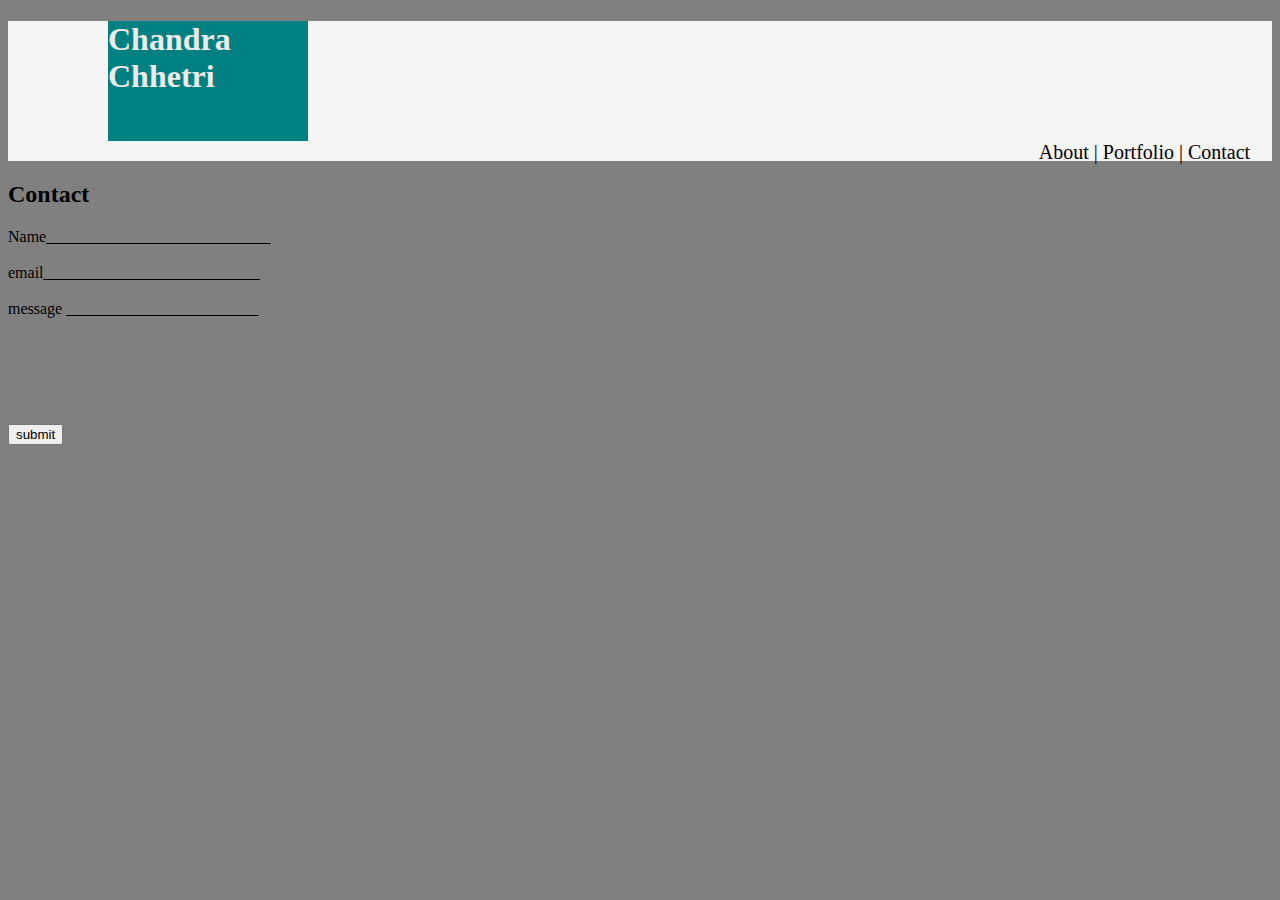
<file: Index.html>
<!DOCTYPE HTML>
<html>
    <head>
        <style>
            /* comment */
            header {
                background-color: whitesmoke;
                margin-top: 2px;
                height: 140px;
            }
             h1 {
                 Width: 200px;
                 height:120px;
                 background-color: teal;
                 text-align: bottom;
                 color: #ebebeb;
                 margin-left: 100px;
                 margin-bottom: 0px;
             }
             div {
                 font-size: 20px;
                 color: black;
                 float: right;
                 width: 255px;
                 height: 12px;
                 text-align: center;
             }
             button:hover {
                 background-color: red;
                 border: black solid;
                 font-size: 20px;
                 }
            body {
                background-color: gray;
             }
            content {
                background-color: whitesmoke;
                width: 40%
                
            }

            
        
        
        
        </style>
        <title>

        </title>
    </head>
        <body>
            <header>
                <h1>
                    Chandra Chhetri
                </h1>
                <div>
                    About | Portfolio | Contact
                </div>

            </header>
                <content>
                    <h2>
                        Contact
                    </h2>
                    <p>
                        Name____________________________
                        <br>
                        <br>
                        email___________________________
                        <br>
                        <br>
                        message ________________________
                
                        <br>
                        <br>
                        <br>
                        <br>
                        <br>
                        <br>

                    </p>
                        <button>
                            submit
                         </button>
                </content>



        </body>


    


</html>
</file>
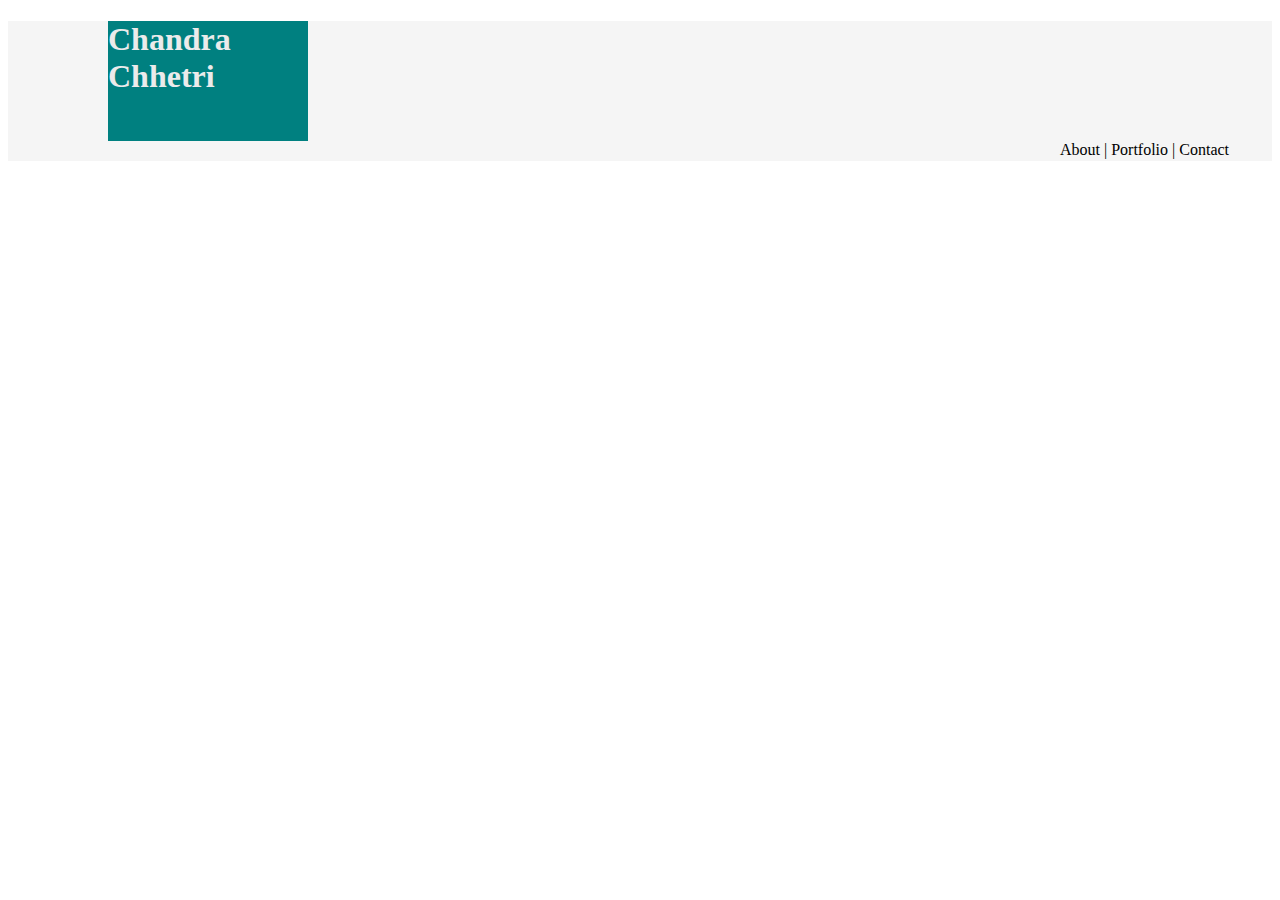
<file: Portfolio.html>
<!DOCTYPE html>
<html>
    <head>
            <link rel="stylesheet" href="https://stackpath.bootstrapcdn.com/bootstrap/4.1.1/css/bootstrap.min.css" integrity="sha384-WskhaSGFgHYWDcbwN70/dfYBj47jz9qbsMId/iRN3ewGhXQFZCSftd1LZCfmhktB" crossorigin="anonymous">
            <style>
                    /* comment */
                    header {
                        background-color: whitesmoke;
                        margin-top: 2px;
                        height: 140px;
                    }
                     h1 {
                         Width: 200px;
                         height:120px;
                         background-color: teal;
                         text-align: bottom;
                         color: #ebebeb;
                         margin-left: 100px;
                         margin-bottom: 0px;
                     }
                     div {
                        font-size: 16px;
                        color: black;
                        float: right;
                        width: 255px;
                        height: 12px;
                        text-align: center;
                     }
            </style>

    </head>
        <body>
            <header>
                    <h1>
                        Chandra Chhetri
                    </h1>
                    <div>
                        About | Portfolio | Contact
                    </div>
    
                </header>
        </body>
        <script src="https://code.jquery.com/jquery-3.3.1.slim.min.js" integrity="sha384-q8i/X+965DzO0rT7abK41JStQIAqVgRVzpbzo5smXKp4YfRvH+8abtTE1Pi6jizo" crossorigin="anonymous"></script>
<script src="https://cdnjs.cloudflare.com/ajax/libs/popper.js/1.14.3/umd/popper.min.js" integrity="sha384-ZMP7rVo3mIykV+2+9J3UJ46jBk0WLaUAdn689aCwoqbBJiSnjAK/l8WvCWPIPm49" crossorigin="anonymous"></script>
<script src="https://stackpath.bootstrapcdn.com/bootstrap/4.1.1/js/bootstrap.min.js" integrity="sha384-smHYKdLADwkXOn1EmN1qk/HfnUcbVRZyYmZ4qpPea6sjB/pTJ0euyQp0Mk8ck+5T" crossorigin="anonymous"></script>



</html>
</file>
